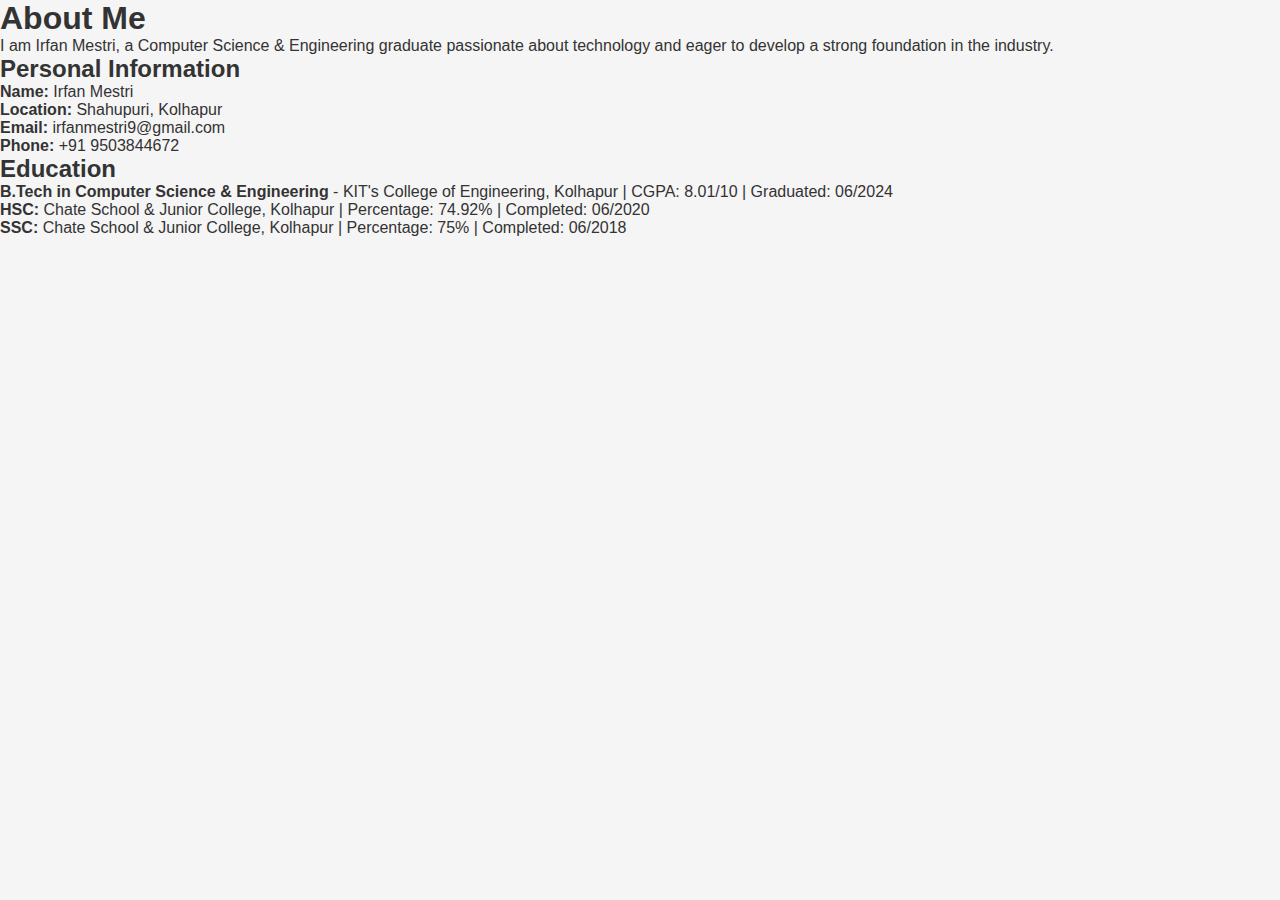
<file: about.html>
<!DOCTYPE html>
<html lang="en">
<head>
    <meta charset="UTF-8">
    <meta name="viewport" content="width=device-width, initial-scale=1.0">
    <title>About - Irfan Mestri</title>
    <link rel="stylesheet" href="style.css">
</head>
<body>
    <header>
        <h1>About Me</h1>
        <p>I am Irfan Mestri, a Computer Science & Engineering graduate passionate about technology and eager to develop a strong foundation in the industry.</p>
    </header>
    <section>
        <h2>Personal Information</h2>
        <ul>
            <li><strong>Name:</strong> Irfan Mestri</li>
            <li><strong>Location:</strong> Shahupuri, Kolhapur</li>
            <li><strong>Email:</strong> irfanmestri9@gmail.com</li>
            <li><strong>Phone:</strong> +91 9503844672</li>
        </ul>
        <h2>Education</h2>
        <ul>
            <li><strong>B.Tech in Computer Science & Engineering</strong> - KIT's College of Engineering, Kolhapur | CGPA: 8.01/10 | Graduated: 06/2024</li>
            <li><strong>HSC:</strong> Chate School & Junior College, Kolhapur | Percentage: 74.92% | Completed: 06/2020</li>
            <li><strong>SSC:</strong> Chate School & Junior College, Kolhapur | Percentage: 75% | Completed: 06/2018</li>
        </ul>
    </section>
</body>
</html>
</file>
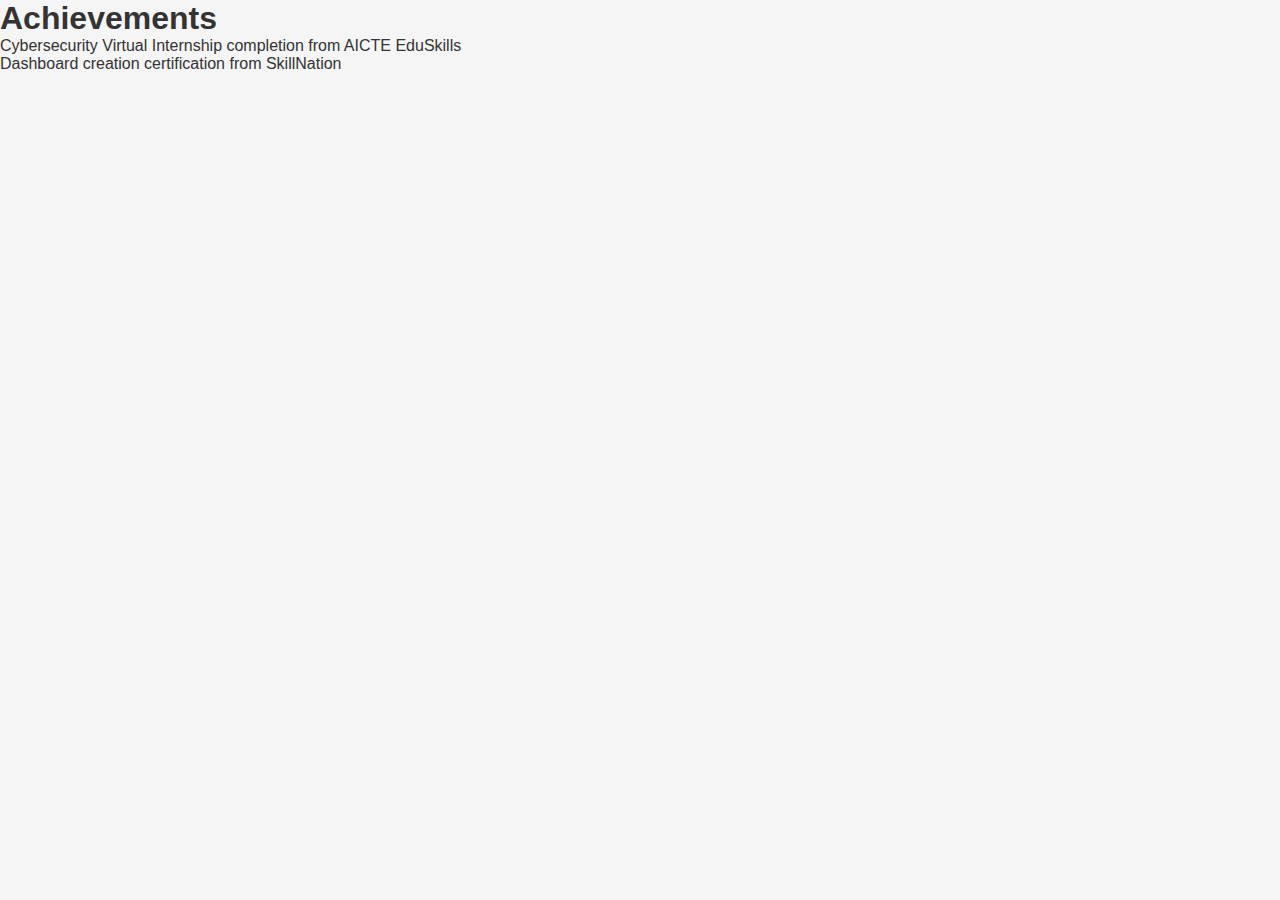
<file: achievments.html>
<!DOCTYPE html>
<html lang="en">
<head>
    <meta charset="UTF-8">
    <meta name="viewport" content="width=device-width, initial-scale=1.0">
    <title>Achievements - Irfan Mestri</title>
    <link rel="stylesheet" href="style.css">
</head>
<body>
    <header>
        <h1>Achievements</h1>
    </header>
    <section>
        <ul>
            <li>Cybersecurity Virtual Internship completion from AICTE EduSkills</li>
            <li>Dashboard creation certification from SkillNation</li>
        </ul>
    </section>
</body>
</html>
</file>
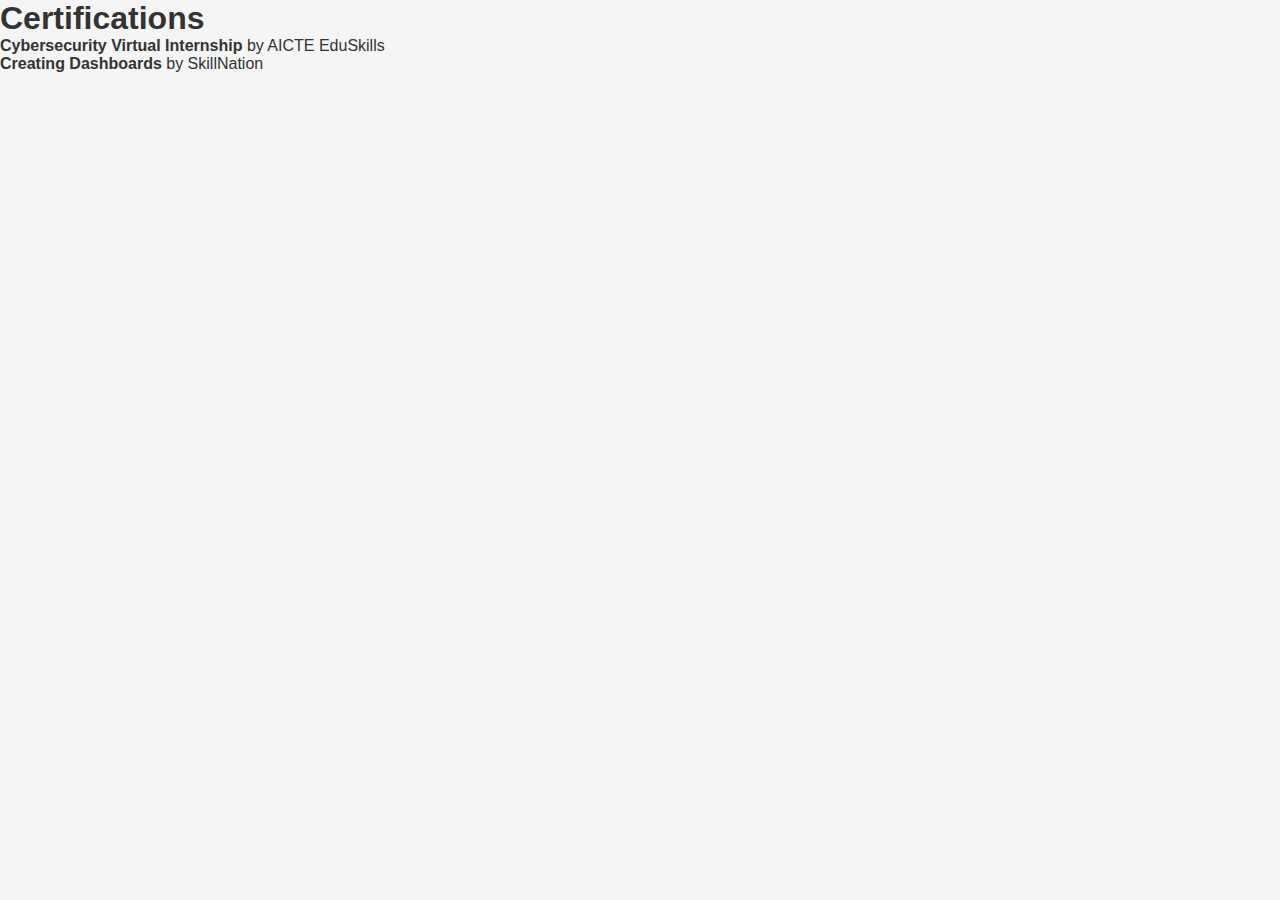
<file: certifications.html>
<!DOCTYPE html>
<html lang="en">
<head>
    <meta charset="UTF-8">
    <meta name="viewport" content="width=device-width, initial-scale=1.0">
    <title>Certifications - Irfan Mestri</title>
    <link rel="stylesheet" href="style.css">
</head>
<body>
    <header>
        <h1>Certifications</h1>
    </header>
    <section>
        <ul>
            <li><strong>Cybersecurity Virtual Internship</strong> by AICTE EduSkills</li>
            <li><strong>Creating Dashboards</strong> by SkillNation</li>
        </ul>
    </section>
</body>
</html>
</file>
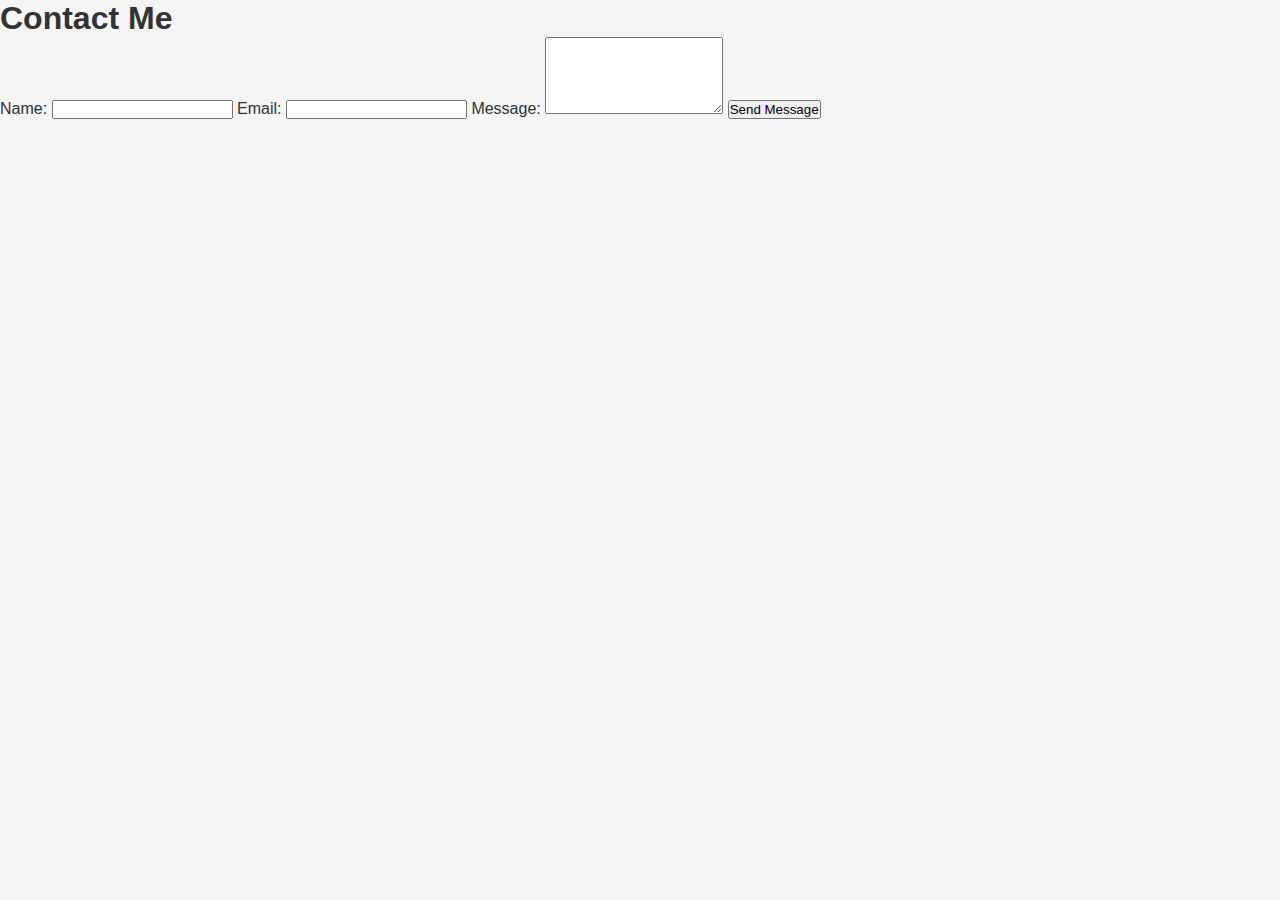
<file: contact.html>
<!DOCTYPE html>
<html lang="en">
<head>
    <meta charset="UTF-8">
    <meta name="viewport" content="width=device-width, initial-scale=1.0">
    <title>Contact - Irfan Mestri</title>
    <link rel="stylesheet" href="style.css">
</head>
<body>
    <header>
        <h1>Contact Me</h1>
    </header>
    <section>
        <form>
            <label for="name">Name:</label>
            <input type="text" id="name" required>

            <label for="email">Email:</label>
            <input type="email" id="email" required>

            <label for="message">Message:</label>
            <textarea id="message" rows="5" required></textarea>

            <button type="submit">Send Message</button>
        </form>
    </section>
</body>
</html>
</file>
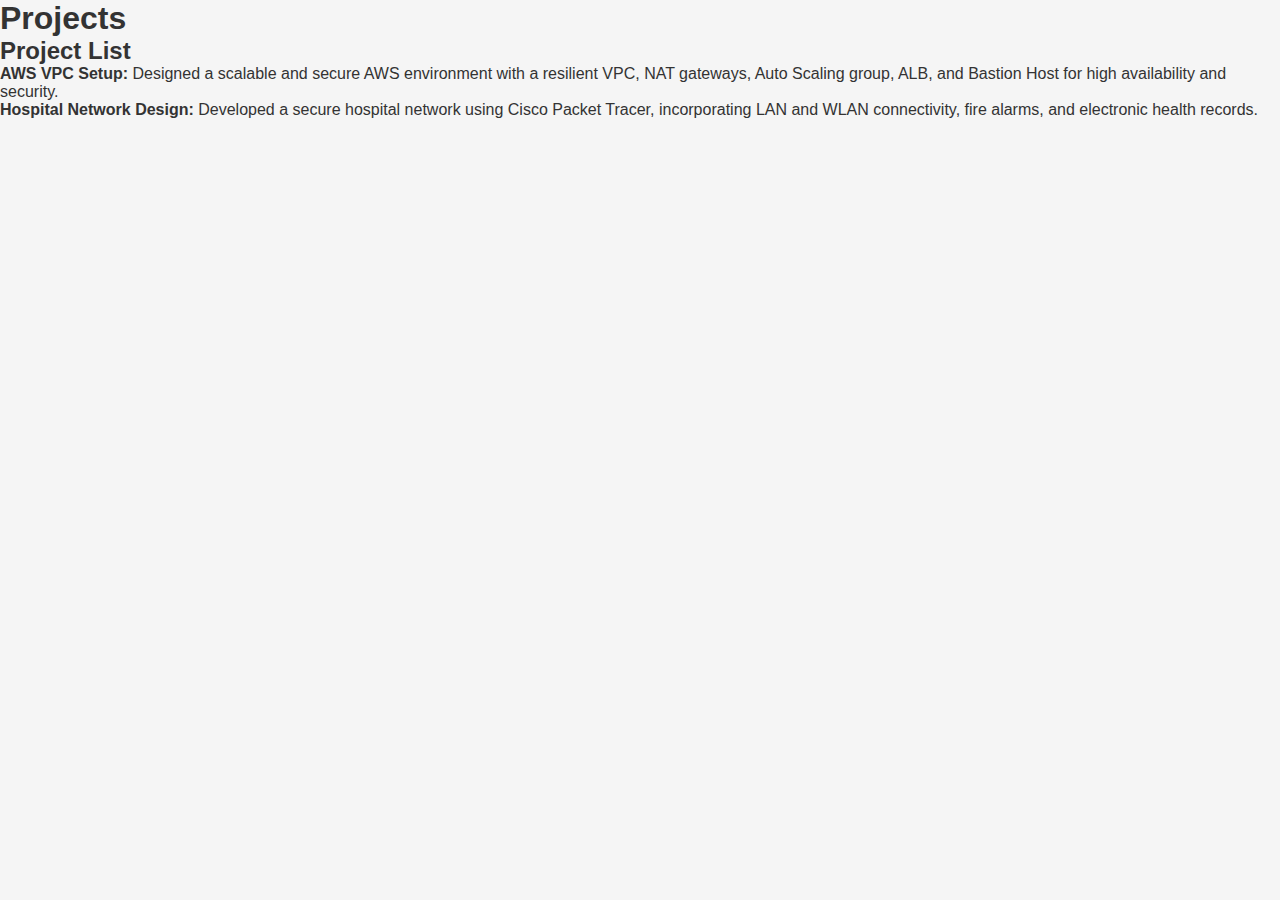
<file: projects.html>
<!DOCTYPE html>
<html lang="en">
<head>
    <meta charset="UTF-8">
    <meta name="viewport" content="width=device-width, initial-scale=1.0">
    <title>Projects - Irfan Mestri</title>
    <link rel="stylesheet" href="style.css">
</head>
<body>
    <header>
        <h1>Projects</h1>
    </header>
    <section>
        <h2>Project List</h2>
        <ul>
            <li><strong>AWS VPC Setup:</strong> Designed a scalable and secure AWS environment with a resilient VPC, NAT gateways, Auto Scaling group, ALB, and Bastion Host for high availability and security.</li>
            <li><strong>Hospital Network Design:</strong> Developed a secure hospital network using Cisco Packet Tracer, incorporating LAN and WLAN connectivity, fire alarms, and electronic health records.</li>
        </ul>
    </section>
</body>
</html>
</file>
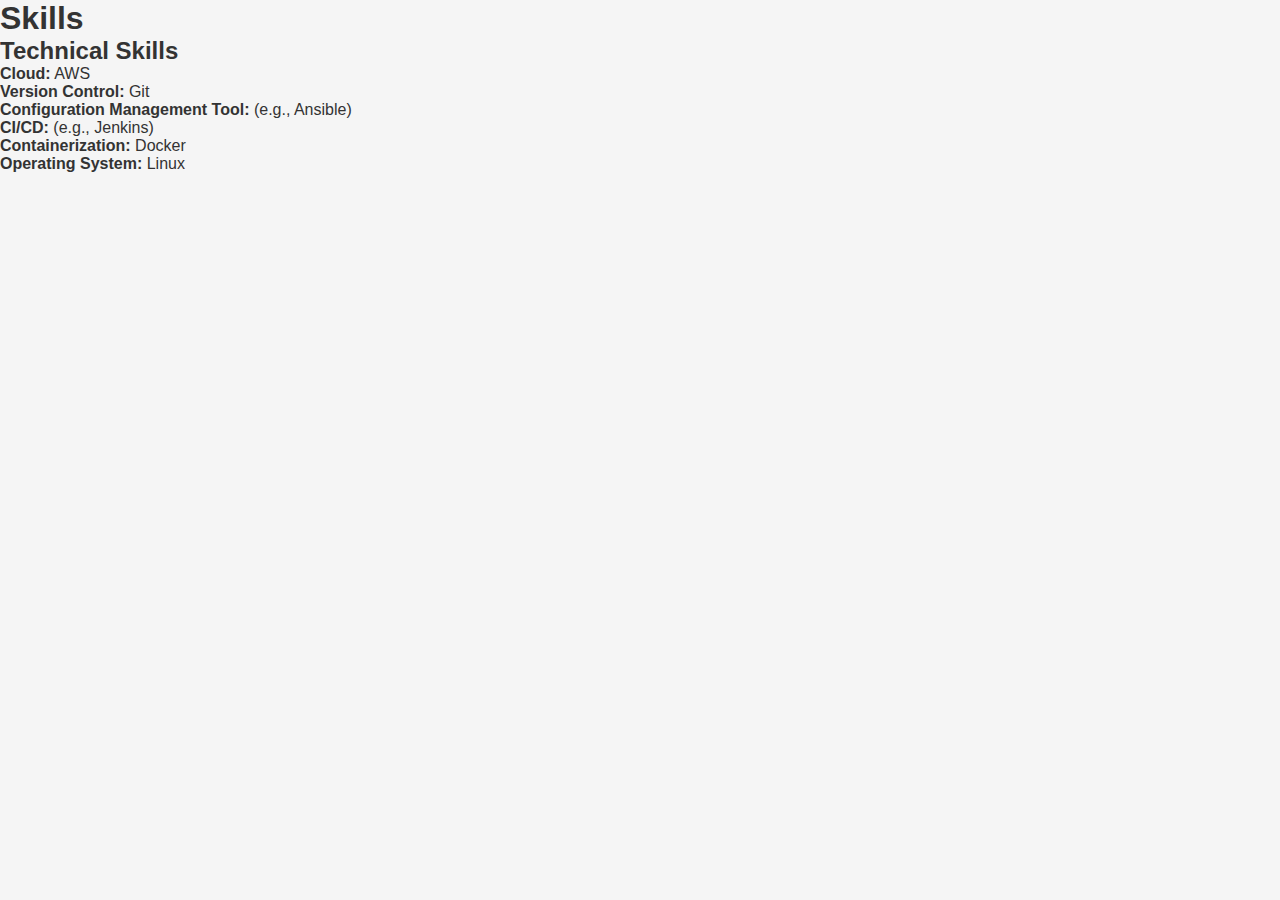
<file: skill.html>
<!DOCTYPE html>
<html lang="en">
<head>
    <meta charset="UTF-8">
    <meta name="viewport" content="width=device-width, initial-scale=1.0">
    <title>Skills - Irfan Mestri</title>
    <link rel="stylesheet" href="style.css">
</head>
<body>
    <header>
        <h1>Skills</h1>
    </header>
    <section>
        <h2>Technical Skills</h2>
        <ul>
            <li><strong>Cloud:</strong> AWS</li>
            <li><strong>Version Control:</strong> Git</li>
            <li><strong>Configuration Management Tool:</strong> (e.g., Ansible)</li>
            <li><strong>CI/CD:</strong> (e.g., Jenkins)</li>
            <li><strong>Containerization:</strong> Docker</li>
            <li><strong>Operating System:</strong> Linux</li>
        </ul>
    </section>
</body>
</html>
</file>
<file: style.css>
/* Reset and Body Styling */
* {
    margin: 0;
    padding: 0;
    box-sizing: border-box;
}

body {
    font-family: Arial, sans-serif;
    color: #333;
    background-color: #f5f5f5;
    overflow-x: hidden;
}

/* Navigation */
.navbar {
    display: flex;
    justify-content: space-between;
    align-items: center;
    padding: 20px;
    background-color: #003366;
    color: #fff;
    position: fixed;
    width: 100%;
    top: 0;
    z-index: 1000;
}

.navbar .logo {
    font-size: 24px;
}

.hamburger {
    font-size: 24px;
    cursor: pointer;
    display: none;
}

.nav-links {
    list-style: none;
    display: flex;
}

.nav-links li {
    margin: 0 15px;
}

.nav-links a {
    color: #fff;
    text-decoration: none;
}

.nav-links a:hover {
    color: #ff6600;
}

/* Sections */
.section {
    padding: 100px 20px;
    text-align: center;
    transition: 0.5s;
}

.section h2 {
    font-size: 36px;
    color: #003366;
    margin-bottom: 20px;
}

.home {
    background-color: #004080;
    color: white;
    padding-top: 120px;
}

.project, .skills ul, .achievements ul {
    background-color: #e6e6e6;
    padding: 20px;
    margin: 10px 0;
    border-radius: 8px;
}

.contact form {
    display: flex;
    flex-direction: column;
    max-width: 400px;
    margin: 0 auto;
}

.contact input, .contact textarea, .contact button {
    padding: 10px;
    margin: 10px 0;
    border: 1px solid #ccc;
    border-radius: 5px;
}

.contact button {
    background-color: #ff6600;
    color: #fff;
    border: none;
    cursor: pointer;
}

.contact button:hover {
    background-color: #e65c00;
}

/* Responsive */
@media (max-width: 768px) {
    .hamburger {
        display: block;
    }
    .nav-links {
        display: none;
        flex-direction: column;
        position: absolute;
        top: 60px;
        right: 0;
        background-color: #003366;
        width: 100%;
    }
    .nav-links li {
        margin: 10px 0;
    }
    .nav-links.active {
        display: flex;
    }
}
</file>
